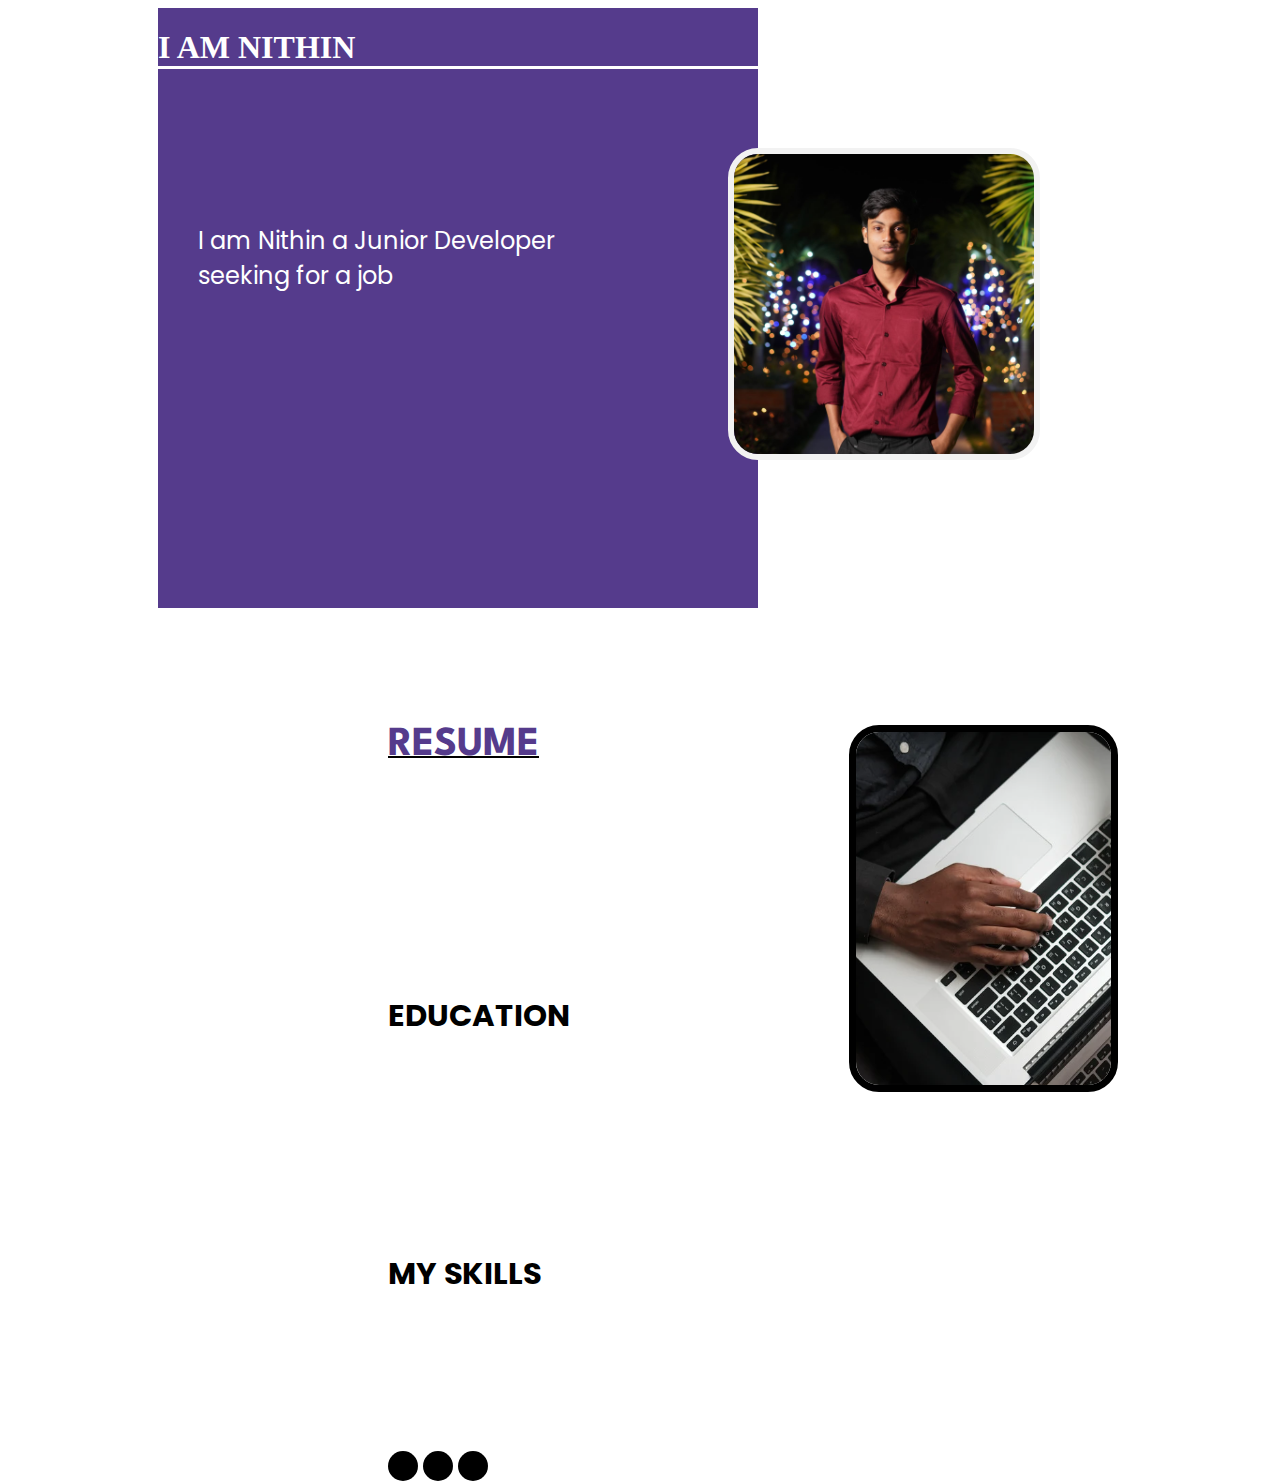
<file: index.html>
<!DOCTYPE html>
<html lang="en">
<head>
    <meta charset="UTF-8">
    <title>Document</title>
    <link rel="stylesheet" href="./style.css">
    <link href="https://cdn.jsdelivr.net/npm/bootstrap@5.3.2/dist/css/bootstrap.min.css" rel="stylesheet" integrity="sha384-T3c6CoIi6uLrA9TneNEoa7RxnatzjcDSCmG1MXxSR1GAsXEV/Dwwykc2MPK8M2HN" crossorigin="anonymous">
    <link rel="preconnect" href="https://fonts.googleapis.com">
    <link rel="preconnect" href="https://fonts.gstatic.com" crossorigin>
    <link href="https://fonts.googleapis.com/css2?family=League+Spartan&display=swap" rel="stylesheet">
    <link rel="preconnect" href="https://fonts.googleapis.com">
<link rel="preconnect" href="https://fonts.gstatic.com" crossorigin>
<link href="https://fonts.googleapis.com/css2?family=Poppins&display=swap" rel="stylesheet">
</head>
<body>
    <section class="intro">
        <div class="container">
            <div class="HH" id="TT">
                <h1 class="head">I AM NITHIN</h1>
                <p class="para">I am Nithin a Junior Developer</br> seeking for a job</p>
            </div>
            <div class="HH" id="TTT">
                <img class="image-container" src="./profile.jpg" width="300" height="300"/>
            </div>
            <div class="HH" id="TTT">
            </div>
            <div class="HH">
            </div>
            <div class="HH" id="nithin3">
            </div>
            <div class="HH" id="nithin4">
            </div>
            <div class="HH">
            </div>
            <div class="HH">
            </div>
        </div>
    </section>
    <section class="resume"> 
        <div class="container first">
            <div class="q" id="w">
                <h1 class="res YY">RESUME</h1>
                <a href="./education.html" class="res">EDUCATION</a></br>
                <a class="res">MY SKILLS</a>
                <div style="display: flex; align-items: center; justify-content:left;gap:5px;" class="ss">
                    <svg xmlns="http://www.w3.org/2000/svg" height="30" fill="currentColor" class="bi bi-circle-fill" viewBox="0 0 16 16">
                        <circle cx="8" cy="8" r="8"/>
                    </svg>
                    <svg xmlns="http://www.w3.org/2000/svg" height="30" fill="currentColor" class="bi bi-circle-fill" viewBox="0 0 16 16">
                        <circle cx="8" cy="8" r="8"/>
                    </svg>
                    <svg xmlns="http://www.w3.org/2000/svg" height="30" fill="currentColor" class="bi bi-circle-fill" viewBox="0 0 16 16">
                        <circle cx="8" cy="8" r="8"/>
                    </svg>
                </div>     
            </div>           
        <div class="kk">
            <img class="im" src="./laptop.png"/>
        </div>
    </div>
    </section>
</body>
</html>
</file>
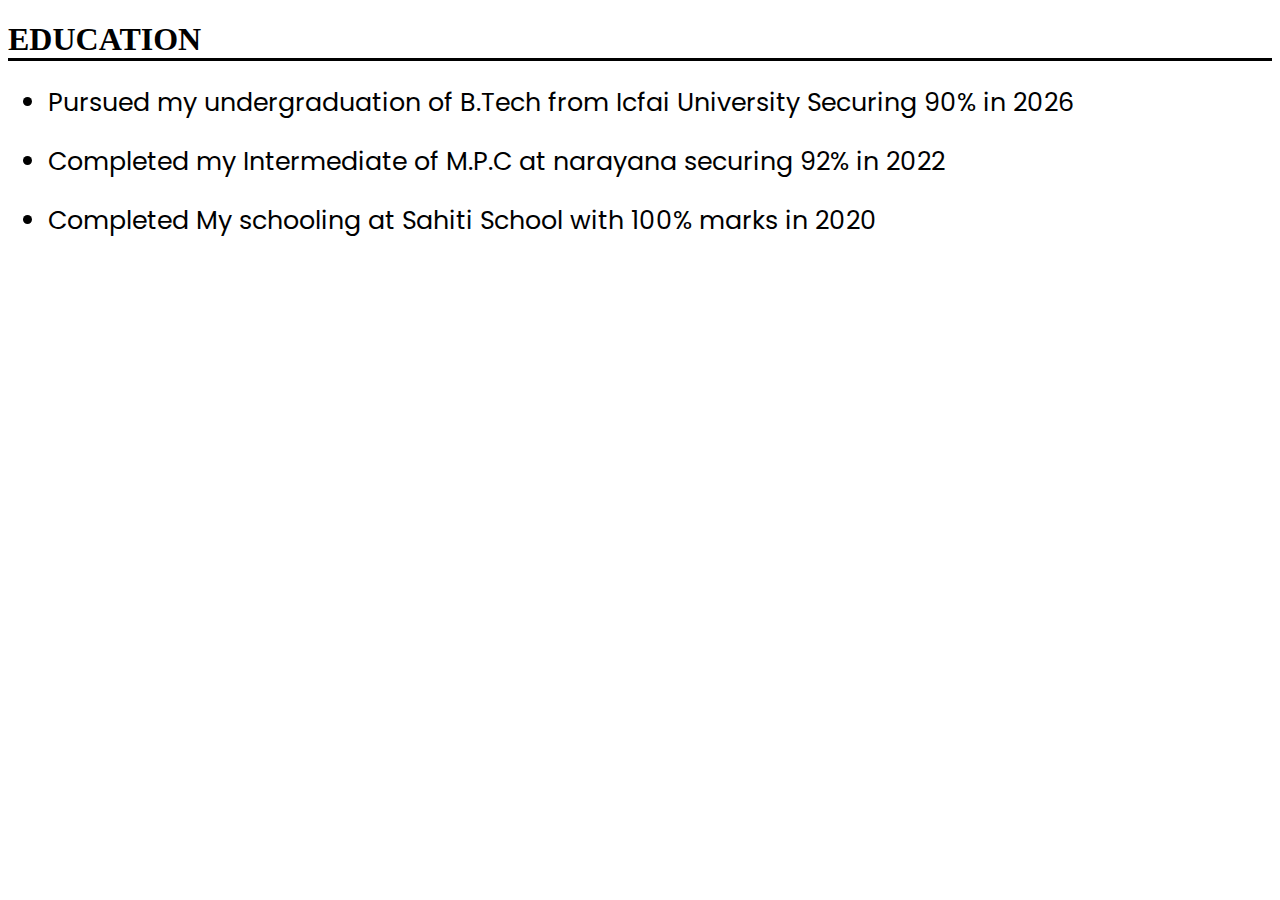
<file: education.html>
<!DOCTYPE html>
<html lang="en">
<head>
    <meta charset="UTF-8">
    <title>Education</title>
    <link rel="stylesheet" href="./style.css"/>
    <link rel="preconnect" href="https://fonts.googleapis.com">
<link rel="preconnect" href="https://fonts.gstatic.com" crossorigin>
<link href="https://fonts.googleapis.com/css2?family=League+Spartan&family=Poppins&display=swap" rel="stylesheet">
</head>
<body>
    <h1 Class="Ht">EDUCATION</h1>
    <ul>
        <li class="ll" >Pursued my undergraduation of B.Tech from Icfai University Securing 90% in 2026</li>
        <li class="ll">Completed my Intermediate of M.P.C at narayana securing 92% in 2022</li>
        <li class="ll">Completed My schooling at Sahiti School with 100% marks in 2020</li>
    </ul>
</body>
</html>
</file>
<file: style.css>
.container{
    display:grid;
    grid-template-columns: 350px 250px 350px 350px;
    grid-template-rows: 300px 300px;
}
#TT{
    background-color:#553B8C;
    grid-column-end: span 2; 
    grid-row-end:span 2;
}
.image-container{
    position: relative;
    top: 140px;
    right:30px;
    border-radius: 30px;
    border: 6px solid #F2F2F2;
}
.HH{
    color:white;
}
.para{
    font-family: 'Poppins', sans-serif;
    font-size: 18pt;
    padding-top: 130px;
    padding-left: 40px;

}
.iop{
    font-family: 'League Spartan', sans-serif;
    font-weight: bold;
    padding-top: 40px;
    padding-left: 40px;
    display: flex;
}
.head{
    border-bottom: 3px solid white;
}
.first{
    display:grid;
    grid-template-columns: 550px 550px;
    grid-template-rows: 600px;
}
.res{
    padding-top: 90px;
    font-size:23pt;
    display: flex;
    justify-content: left;
    align-items: left;
    height: 150px;
    padding-left: 230px;
    color:black;
    text-decoration: none;
    font-family: 'Poppins', sans-serif;
    font-weight: bold;
}
.YY{
    font-size: 31pt;
    color:#553B8C;
    text-decoration: 2px underline black;
    font-family: 'League Spartan', sans-serif;
}
.ss{
    padding-top: 50px;
    padding-left: 230px;
}
.kk{
    display: flex;
    justify-content: center;
    align-items: center;
}
.im{
    border-radius: 30px;
    border:7px solid black;
}
.Ht{
    border-bottom: 3px solid black;  
}
.eee{
    display: flex;
    color:#553B8C;
    padding-left: 30px;
    font-family: 'League Spartan', sans-serif;
    font-size:20px;
}
.ll{
    font-family: 'Poppins', sans-serif;
    font-size: 19pt;
    padding-bottom: 20px;
}
.second{
    display: grid;
    grid-template-columns: 450px 450px 450px;
    grid-template-rows: 600px;
}
.g{
    display: flex;
    justify-content: center;
    height: 0%;
    color:#553B8C;
    font-family: 'League Spartan', sans-serif;
    font-weight: bold;
    padding-right: 165px;
}
.hhhh{
    border-bottom: 3px solid black;
}
.svgimg{
    display: flex;
    justify-content: center;
    align-items: center;
    height:300px;
}
.rela{
    position: relative;
    bottom: 40px;
    right:30px;
}
.communication{
    color:#553B8C;
    font-family: 'League Spartan', sans-serif;
    display: flex;
    text-align: center;
    justify-content: center;
}
.hii{
    color:#553B8C;
    font-family: 'League Spartan', sans-serif;
    display: flex;
    text-align: center;
    justify-content: center;
    padding-top: 0%;
    margin-top: 0%;
}
.man{
    display: flex;
    justify-content: center;
    align-items: center;
    height:280px;
}
.yy{
    color:#553B8C;
    font-family: 'League Spartan', sans-serif;
    display: flex;
    text-align: center;
    justify-content: center;
    padding-top: 20px;
}
.excla{
    display: flex;
    justify-content: center;
    align-items: center;
    height:300px;
}
.magni{
    position: relative;
    top: 20px;
    right:90px;
}
.ff{
    color:#553B8C;
    font-family: 'League Spartan', sans-serif;
    display: flex;
    text-align: center;
    justify-content: center;
    padding-right: 30px;
}
.dd{
    color:#553B8C;
    font-family: 'League Spartan', sans-serif;
    display: flex;
    text-align: center;
    justify-content: center;
    padding-top: 0%;
    margin-top: 0%;
    padding-right: 80px;
}
.third{
    display: grid;
    grid-template-columns: 550px 550px;
    grid-template-rows: 300px 30px 300px;
    padding-top: 80px;
}
.colour{
    background-color:#553B8C;
}
.ii{
    color:#553B8C;
    font-family: 'League Spartan', sans-serif;
    display: flex;
    padding-left: 80px;
    padding-top: 80px;
}
.as{
    border-bottom: 3px solid black;
    font-weight: bold;
}
.tyu{
    padding-left: 500px;
}
.hyu{
    border-radius: 20px;
    border:5px solid white;
}
.project1{
    display: flex;
    justify-content: center;
    align-items: center;
}
.oiu{
    border-bottom: 3px solid black;
    font-weight: bold;
}
.rt{
    color:#553B8C;
    font-family: 'League Spartan', sans-serif;
    display: flex;
    padding-left: 80px;
    padding-top: 80px;
}
.zxc{
    border-radius: 20px;
    border:5px solid white;
}
.project2{
    display: flex;
    justify-content: center;
    align-items: center;
}
.projects{
    padding-left: 150px;
}
.intro{
    padding-left: 150px;
}
.resume{
    padding-left: 150px;
}
.gggg{
    padding-left: 50px;
}
.fourth{
    display: grid;
    grid-template-columns: 550px 550px;
    grid-template-rows: 400px;
}
.about{
    padding-left: 150px;
}
.t{
    color:#553B8C;
    font-family: 'League Spartan', sans-serif;
    display: flex;
    padding-left: 200px;
    padding-top: 80px;
}
.nia{
    border-bottom: 3px solid black;
    font-weight: bold;
}
.salaar{
    font-family: 'Poppins', sans-serif;
    font-size: 19pt;
    padding-top: 20px;
    padding-left: 20px;
}
.leo{
    text-align: center;
}
.piece{
    color:#553B8C;
    font-family: 'League Spartan', sans-serif;
    display: flex;
    padding-left: 150px;
    padding-top: 80px;
}
.niaa{
    border-bottom: 3px solid black;
    font-weight: bold;
}
.zoro{
    font-family: 'Poppins', sans-serif;
    font-size: 19pt;
    padding-top: 20px;
    padding-left: 20px;
}
.luffy{
    text-align: center;
}
.bt{
    background-color: #553B8C;
    color:white;
    font-family: 'League Spartan', sans-serif;
    border-radius: 10px;
    padding: 10px;
    font-size: larger;   
}
.rty{
    display: flex;
    justify-content: center;
}
.last{
    background-color: #553B8C;
    height:300px;
}
.footer .nav-link{
    color: white !important;
}
.footer p{
    color: white !important;
}
</file>
